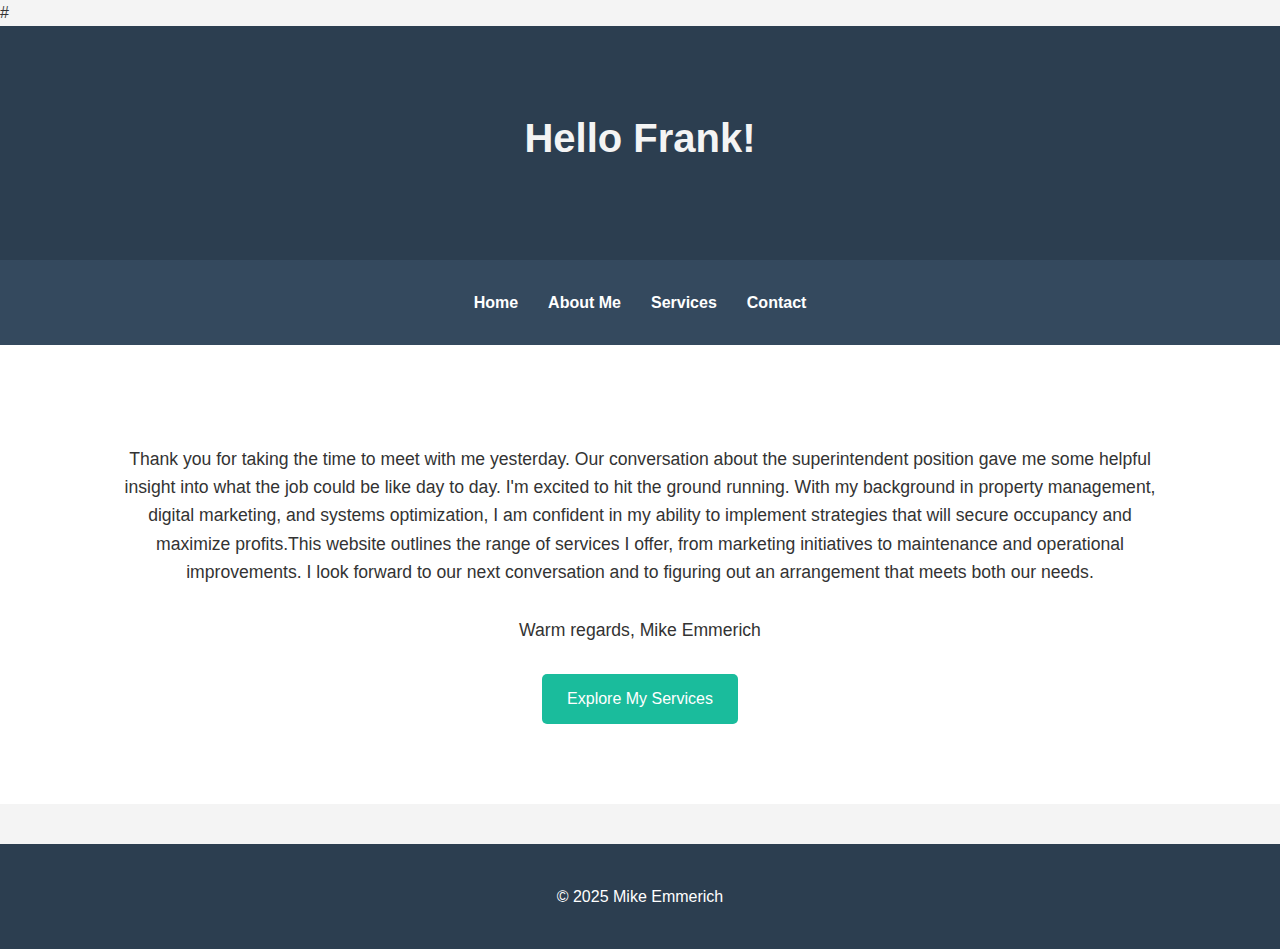
<file: index.html>
#<!DOCTYPE html>
<html lang="en">
<head>
  <meta charset="UTF-8" />
  <meta name="viewport" content="width=device-width, initial-scale=1.0" />
  <title>Welcome – Superintendent Proposal</title>
  <link rel="stylesheet" href="css/styles.css" />
</head>
<body>
  <header>
    <div class="container">
      <h1>Hello Frank!</h1>
      <p class="intro">
      
      </p>
    </div>
  </header>

  <nav>
    <div class="container">
      <ul class="nav-links">
        <li><a href="index.html">Home</a></li>
        <li><a href="about.html">About Me</a></li>
        <li><a href="services.html">Services</a></li>
        <li><a href="contact.html">Contact</a></li>
      </ul>
    </div>
  </nav>

  <main>
    <div class="container">
      <section class="highlight">
        <h2></h2>
        <p>
          Thank you for taking the time to meet with me yesterday. Our conversation about the superintendent position gave me some helpful insight into what the job could be like day to day. I'm excited to hit the ground running. With my background in property management, digital marketing, and systems optimization, I am confident in my ability to implement strategies that will secure occupancy and maximize profits.​

This website outlines the range of services I offer, from marketing initiatives to maintenance and operational improvements. I look forward to our next conversation and to figuring out an arrangement that meets both our needs.​


        </p>
        <p>Warm regards,
Mike Emmerich</p>
        <a href="services.html" class="btn">Explore My Services</a>
      </section>
    </div>
  </main>

  <footer>
    <div class="container">
      <p>&copy; 2025 Mike Emmerich</p>
    </div>
  </footer>
</body>
</html>
</file>
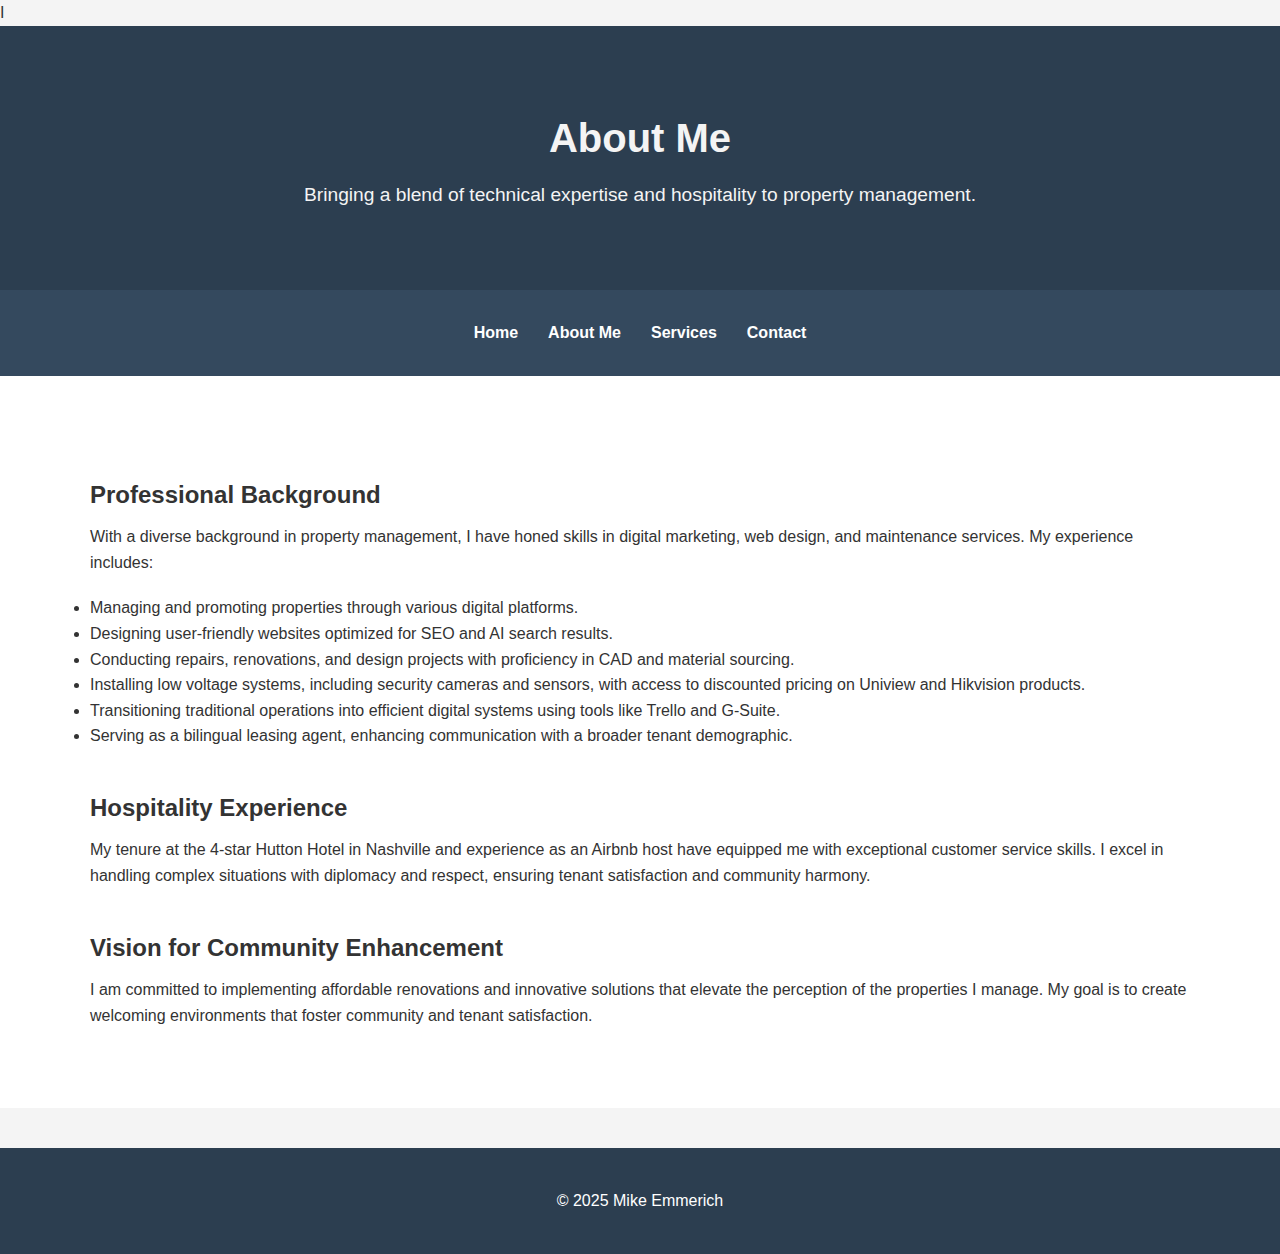
<file: about.html>
I<!DOCTYPE html>
<html lang="en">
<head>
  <meta charset="UTF-8" />
  <meta name="viewport" content="width=device-width, initial-scale=1.0" />
  <title>About Me – Superintendent Proposal</title>
  <link rel="stylesheet" href="css/styles.css" />
  <style>
    /* Indent unordered lists */
    
    /* Add spacing between sections */
    .about-content h2 {
      margin-top: 40px;
      margin-bottom: 10px;
    }
    
    .about-content p {
      margin-top: 10px;
      margin-bottom: 20px;
    }
    
    .about-content ul {
      margin-top: 10px;
      margin-bottom: 20px;
    }
  </style>
</head>
<body>
  <header class="about-header">
    <div class="container">
      <h1>About Me</h1>
      <p>Bringing a blend of technical expertise and hospitality to property management.</p>
    </div>
  </header>
  
  <nav>
    <div class="container">
      <ul class="nav-links">
        <li><a href="index.html">Home</a></li>
        <li><a href="about.html">About Me</a></li>
        <li><a href="services.html">Services</a></li>
        <li><a href="contact.html">Contact</a></li>
    </ul>
    </div>
  </nav>
  

  <main>
   

    <div class="container">
      <section class="about-content">
        <h2>Professional Background</h2>
        <p>
          With a diverse background in property management, I have honed skills in digital marketing, web design, and maintenance services. My experience includes:
        </p>
        
        <ul>
          <li>Managing and promoting properties through various digital platforms.</li>
          <li>Designing user-friendly websites optimized for SEO and AI search results.</li>
          <li>Conducting repairs, renovations, and design projects with proficiency in CAD and material sourcing.</li>
          <li>Installing low voltage systems, including security cameras and sensors, with access to discounted pricing on Uniview and Hikvision products.</li>
          <li>Transitioning traditional operations into efficient digital systems using tools like Trello and G-Suite.</li>
          <li>Serving as a bilingual leasing agent, enhancing communication with a broader tenant demographic.</li>
        </ul>

        <h2>Hospitality Experience</h2>
        <p>
          My tenure at the 4-star Hutton Hotel in Nashville and experience as an Airbnb host have equipped me with exceptional customer service skills. I excel in handling complex situations with diplomacy and respect, ensuring tenant satisfaction and community harmony.
        </p>

        <h2>Vision for Community Enhancement</h2>
        <p>
          I am committed to implementing affordable renovations and innovative solutions that elevate the perception of the properties I manage. My goal is to create welcoming environments that foster community and tenant satisfaction.
        </p>
      </section>
    </div>
  </main>

  <footer>
    <div class="container">
      <p>&copy; 2025 Mike Emmerich</p>
    </div>
  </footer>
</body>
</html>
</file>
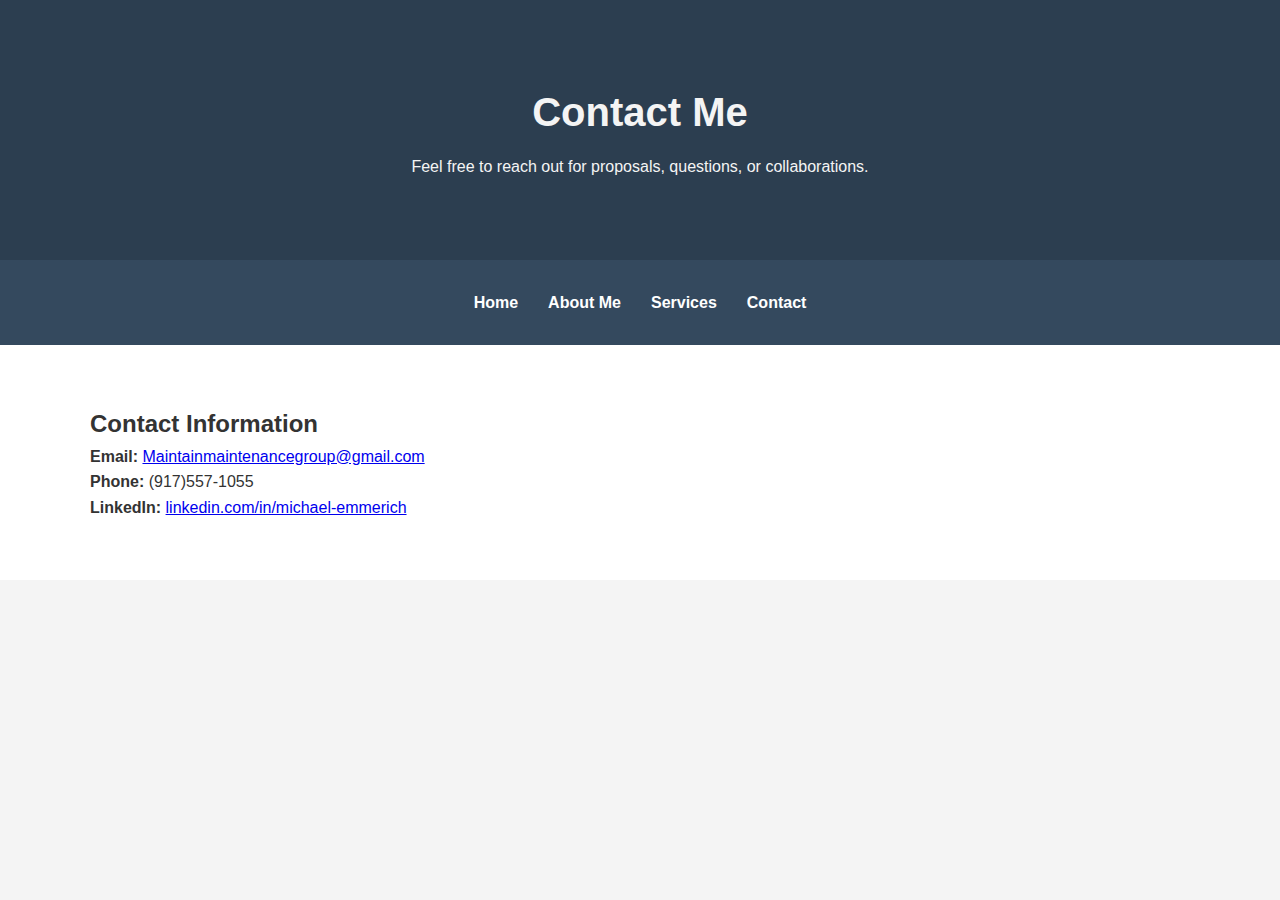
<file: contact.html>
<!DOCTYPE html>
<html lang="en">
<head>
  <meta charset="UTF-8" />
  <meta name="viewport" content="width=device-width, initial-scale=1.0"/>
  <title>Contact – Superintendent Proposal</title>
  <link rel="stylesheet" href="css/styles.css" />
</head>
<body>
  <header class="contact-header">
    <div class="container">
      <h1>Contact Me</h1>
      <p>Feel free to reach out for proposals, questions, or collaborations.</p>
    </div>
  </header>

  <nav>
    <div class="container">
      <ul class="nav-links">
        <li><a href="index.html">Home</a></li>
        <li><a href="about.html">About Me</a></li>
        <li><a href="services.html">Services</a></li>
        <li><a href="contact.html">Contact</a></li>
      </ul>
    </div>
  </nav>

  <main>
    <div class="container">
      <section class="contact-info">
        <h2>Contact Information</h2>
        <p><strong>Email:</strong> <a href="mailto:Maintainmaintenancegroup@gmail.com">Maintainmaintenancegroup@gmail.com</a></p>
        <p><strong>Phone:</strong> (917)557-1055</p>
        <p><strong>LinkedIn:</strong> <a href="https://www.linkedin.com/in/michael-emmerich" target="_blank">linkedin.com/in/michael-emmerich</a></p>
      </section>
</file>
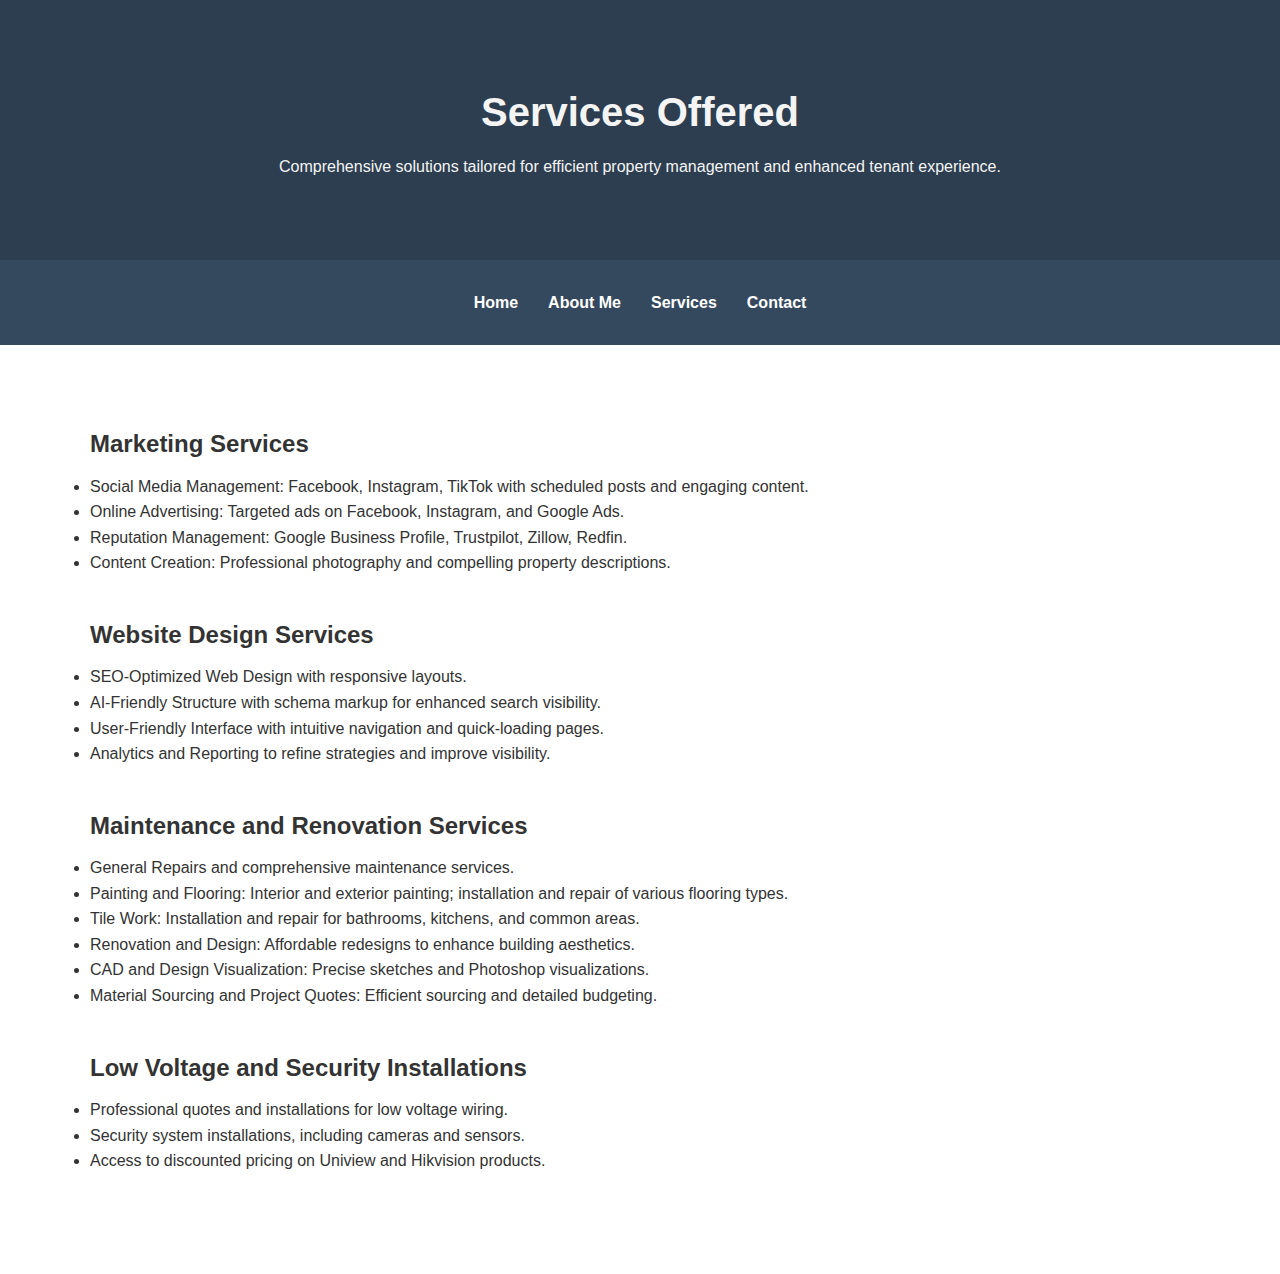
<file: services.html>
<!DOCTYPE html>
<html lang="en">
<head>
  <meta charset="UTF-8" />
  <meta name="viewport" content="width=device-width, initial-scale=1.0"/>
  <title>Services Offered – Superintendent Proposal</title>
  <link rel="stylesheet" href="css/styles.css" />
  <style>
    /* Add spacing between service sections */
    .service-section {
      margin-bottom: 40px; /* Adjust the space between sections */
    }
    
    /* Optional: Adjust spacing within each section */
    .service-section h2 {
      margin-top: 20px;
      margin-bottom: 10px;
    }
    
    .service-section ul {
      margin-top: 10px;
      margin-bottom: 20px;
    }
  </style>
</head>
<body>
  <header class="services-header">
    <div class="container">
      <h1>Services Offered</h1>
      <p>Comprehensive solutions tailored for efficient property management and enhanced tenant experience.</p>
    </div>
  </header>

  <nav>
    <div class="container">
      <ul class="nav-links">
        <li><a href="index.html">Home</a></li>
        <li><a href="about.html">About Me</a></li>
        <li><a href="services.html">Services</a></li>
        <li><a href="contact.html">Contact</a></li>
      </ul>
    </div>
  </nav>

  <main>
    <div class="container">
      <section class="service-section">
        <p></p>
        <h2>Marketing Services</h2>
        <ul>
          <li>Social Media Management: Facebook, Instagram, TikTok with scheduled posts and engaging content.</li>
          <li>Online Advertising: Targeted ads on Facebook, Instagram, and Google Ads.</li>
          <li>Reputation Management: Google Business Profile, Trustpilot, Zillow, Redfin.</li>
          <li>Content Creation: Professional photography and compelling property descriptions.</li>
        </ul>
      </section>

      <section class="service-section">
        <p></p>
        <h2>Website Design Services</h2>
        <ul>
          <li>SEO-Optimized Web Design with responsive layouts.</li>
          <li>AI-Friendly Structure with schema markup for enhanced search visibility.</li>
          <li>User-Friendly Interface with intuitive navigation and quick-loading pages.</li>
          <li>Analytics and Reporting to refine strategies and improve visibility.</li>
        </ul>
      </section>

      <section class="service-section">
        <p></p>
        <h2>Maintenance and Renovation Services</h2>
        <ul>
          <li>General Repairs and comprehensive maintenance services.</li>
          <li>Painting and Flooring: Interior and exterior painting; installation and repair of various flooring types.</li>
          <li>Tile Work: Installation and repair for bathrooms, kitchens, and common areas.</li>
          <li>Renovation and Design: Affordable redesigns to enhance building aesthetics.</li>
          <li>CAD and Design Visualization: Precise sketches and Photoshop visualizations.</li>
          <li>Material Sourcing and Project Quotes: Efficient sourcing and detailed budgeting.</li>
        </ul>
      </section>

      <section class="service-section">
        <p></p>
        <h2>Low Voltage and Security Installations</h2>
        <ul>
          <li>Professional quotes and installations for low voltage wiring.</li>
          <li>Security system installations, including cameras and sensors.</li>
          <li>Access to discounted pricing on Uniview and Hikvision products.</li>
        </ul>
      </section>
    </div>
  </main>
</body>
</html>
</file>
<file: css/styles.css>
/* Reset some default styles */
* {
  margin: 0;
  padding: 0;
  box-sizing: border-box;
}

body {
  font-family: 'Segoe UI', Tahoma, Geneva, Verdana, sans-serif;
  line-height: 1.6;
  background-color: #f4f4f4;
  color: #333;
}

.container {
  width: 90%;
  max-width: 1100px;
  margin: auto;
  padding: 20px 0;
}

header {
  background-color: #2c3e50;
  color: #f4f4f4;
  padding: 60px 0;
  text-align: center;
}

header h1 {
  font-size: 2.5em;
  margin-bottom: 10px;
}

.intro {
  font-size: 1.2em;
}

nav {
  background-color: #34495e;
}

.nav-links {
  list-style: none;
  display: flex;
  justify-content: center;
  flex-wrap: wrap;
}

.nav-links li {
  margin: 10px 15px;
}

.nav-links a {
  color: #fff;
  text-decoration: none;
  font-weight: bold;
  transition: color 0.3s ease;
}

.nav-links a:hover {
  color: #1abc9c;
}

main {
  background-color: #fff;
  padding: 40px 0;
}

.highlight {
  text-align: center;
  padding: 20px;
}

.highlight h2 {
  font-size: 2em;
  margin-bottom: 20px;
}

.highlight p {
  font-size: 1.1em;
  margin-bottom: 30px;
}

.btn {
  display: inline-block;
  background-color: #1abc9c;
  color: #fff;
  padding: 12px 25px;
  text-decoration: none;
  border-radius: 5px;
  transition: background-color 0.3s ease;
}

.btn:hover {
  background-color: #16a085;
}

footer {
  background-color: #2c3e50;
  color: #fff;
  text-align: center;
  padding: 20px 0;
  margin-top: 40px;
}

/* Responsive Design */
@media (max-width: 768px) {
  .nav-links {
    flex-direction: column;
    align-items: center;
  }

  .highlight h2 {
    font-size: 1.5em;
  }

  .highlight p {
    font-size: 1em;
  }
}

/* About Page Specific Styles */
.about-header {
  background-color: #2c3e50;
  color: #f4f4f4;
  padding: 60px 0;
  text-align: center;
}

.about-header h1 {
  font-size: 2.5em;
  margin-bottom: 10px;
}

.about-header p {
  font-size: 1.2em;
}
nav {
  background-color: #34495e;
}

.nav-links {
  list-style: none;
  display: flex;
  justify-content: center;
  flex-wrap: wrap;
}

.nav-links li {
  margin: 10px 15px;
}

.nav-links a {
  color: #fff;
  text-decoration: none;
  font-weight: bold;
  transition: color 0.3s ease;
}

.nav-links a:hover {
  color: #1abc9c;
.about-content {
  background-color: #fff;
  padding: 40px;
  border-radius: 5px;
  box-shadow: 0 2px 5px rgba(0,0,0,0.1);
}

.about-content h2 {
  font-size: 1.8em;
  margin-top: 20px;
  color: #2c3e50;
}

.about-content p {
  font-size: 1.1em;
  margin: 15px 0;
}

.about-content ul {
  list-style-type: disc;
  margin-left: 20px;
}

.about-content ul li {
  margin-bottom: 10px;
}

/* Services Page Specific Styles */
.services-header {
  background-color: #34495e;
  color: #fff;
  padding: 60px 0;
  text-align: center;
}

.services-header h1 {
  font-size: 2.5em;
  margin-bottom: 10px;
}

.services-header p {
  font-size: 1.2em;
}
nav {
  background-color: #34495e;
}

.nav-links {
  list-style: none;
  display: flex;
  justify-content: center;
  flex-wrap: wrap;
}

.nav-links li {
  margin: 10px 15px;
}

.nav-links a {
  color: #fff;
  text-decoration: none;
  font-weight: bold;
  transition: color 0.3s ease;
}

.nav-links a:hover {
  color: #1abc9c;
.service-section {
  background-color: #fff;
  padding: 30px;
  margin-bottom: 20px;
  border-left: 5px solid #1abc9c;
  box-shadow: 0 2px 5px rgba(0,0,0,0.1);
}
.service-section {
  margin-bottom: 2rem; /* Adjust the value as needed */
}
.service-section h2 {
  font-size: 1.8em;
  margin-bottom: 15px;
  color: #2c3e50;
}
.service-section {
  margin-bottom: 2rem; /* Adjust the value as needed */
}
.service-section ul {
  list-style-type: disc;
  margin-left: 20px;
}
.service-section {
  margin-bottom: 2rem; /* Adjust the value as needed */
}
.service-section ul li {
  margin-bottom: 10px;
  font-size: 1.1em;
}

/* Showcase Page Specific Styles */
.showcase-header {
  background-color: #2c3e50;
  color: #fff;
  padding: 60px 0;
  text-align: center;
}

.showcase-header h1 {
  font-size: 2.5em;
  margin-bottom: 10px;
}

.showcase-header p {
  font-size: 1.2em;
}
nav {
  background-color: #34495e;
}

.nav-links {
  list-style: none;
  display: flex;
  justify-content: center;
  flex-wrap: wrap;
}

.nav-links li {
  margin: 10px 15px;
}

.nav-links a {
  color: #fff;
  text-decoration: none;
  font-weight: bold;
  transition: color 0.3s ease;
}

.nav-links a:hover {
  color: #1abc9c;
.showcase-section {
  margin: 40px 0;
}

.showcase-section h2 {
  font-size: 2em;
  margin-bottom: 20px;
  color: #34495e;
}

.grid {
  display: grid;
  grid-template-columns: repeat(auto-fit, minmax(280px, 1fr));
  gap: 20px;
}

.card {
  background-color: #fff;
  border-radius: 5px;
  box-shadow: 0 2px 5px rgba(0,0,0,0.1);
  overflow: hidden;
  transition: transform 0.3s ease;
}

.card:hover {
  transform: translateY(-5px);
}

.card img {
  width: 100%;
  height: auto;
}

.card h3 {
  font-size: 1.5em;
  margin: 15px;
  color: #2c3e50;
}

.card p {
  font-size: 1em;
  margin: 0 15px 15px 15px;
  color: #555;
}

/* Contact Page Specific Styles */
.contact-header {
  background-color: #2c3e50;
  color: #fff;
  padding: 60px 0;
  text-align: center;
}

.contact-header h1 {
  font-size: 2.5em;
  margin-bottom: 10px;
}

.contact-header p {
  font-size: 1.2em;
}
nav {
  background-color: #34495e;
}

.nav-links {
  list-style: none;
  display: flex;
  justify-content: center;
  flex-wrap: wrap;
}

.nav-links li {
  margin: 10px 15px;
}

.nav-links a {
  color: #fff;
  text-decoration: none;
  font-weight: bold;
  transition: color 0.3s ease;
}

.nav-links a:hover {
  color: #1abc9c;
.contact-info, .contact-form {
  background-color: #f4f4f4;
  padding: 30px;
  margin-bottom: 20px;
  border-left: 5px solid #1abc9c;
  box-shadow: 0 2px 5px rgba(0,0,0,0.1);
}

.contact-info h2, .contact-form h2 {
  font-size: 1.8em;
  margin-bottom: 15px;
  color: #2c3e50;
}

.contact-info p {
  font-size: 1.1em;
  margin: 10px 0;
}
</file>
